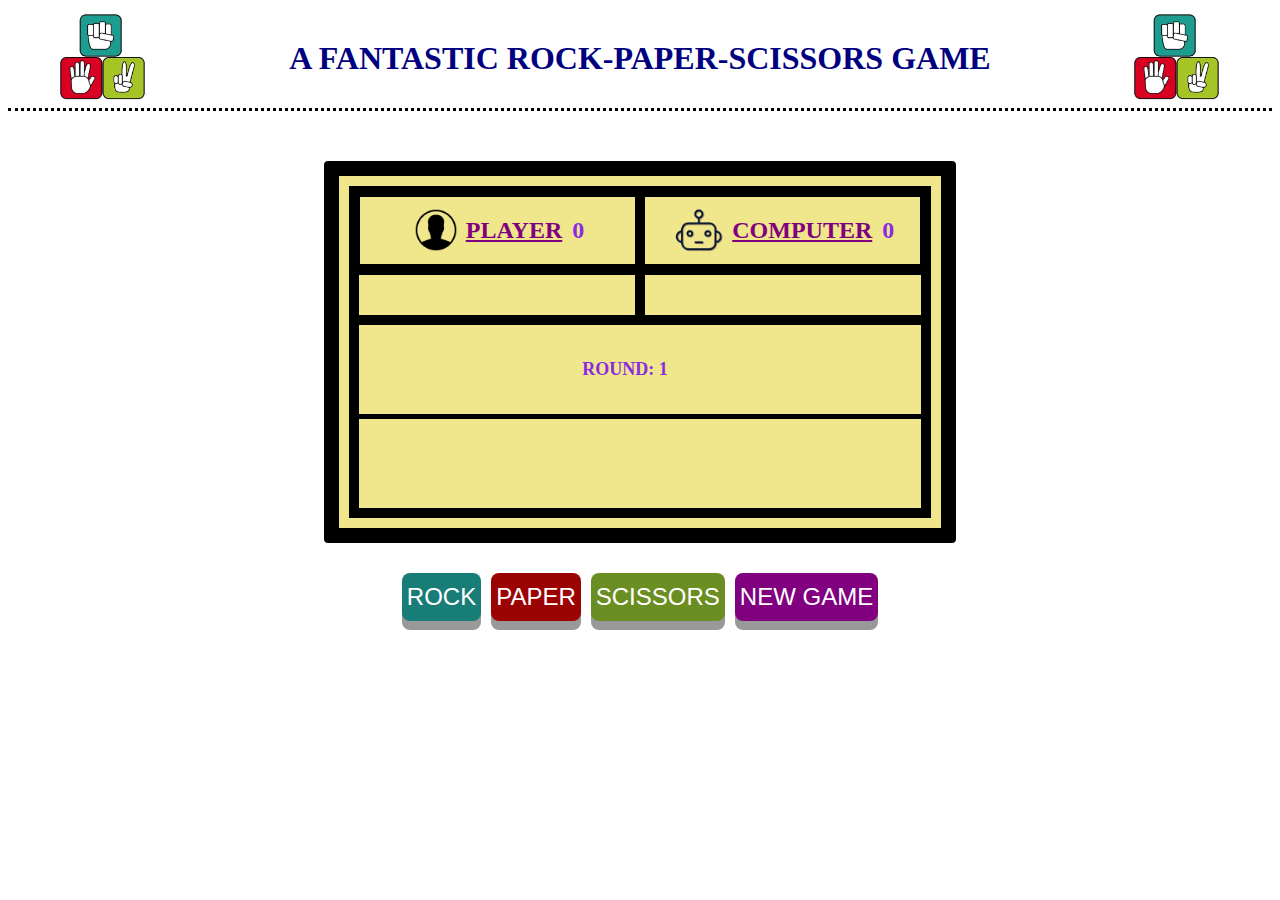
<file: index.html>
<!DOCTYPE html>
<html>

<head>
    <title>ROCK-PAPER-SCISSORS</title>
    <!--Import CSS-->
    <link rel="stylesheet" type="text/css" href="gameStyle.css">
</head>

<body>
    <!--Banner content-->
    <div id="banner-box">
        <div id="logo-box">
            <img id="banner-logo" src="images/rock-paper-scissors-icon.jpeg" alt="Rock-Paper-Scissors-logo">
        </div>
        <div id="banner-text-box">
            <h1 id="banner-text">A FANTASTIC ROCK-PAPER-SCISSORS GAME</h1>
        </div>
        <div id="logo-box">
            <img id="banner-logo" src="images/rock-paper-scissors-icon.jpeg" alt="Rock-Paper-Scissors-logo">
        </div>
    </div>
    <!--Main content-->
    <div id="content">
        <!--Game output section-->
        <div id="game-window">
            <!--Top row of game-window-->
            <div id="title-container">
                <!--Inner title content-->
                <div id="player-box" class="title-boxes">
                    <div class="icon-box">
                        <img id="player-icon" class="icons" src="images/human-icon.png" alt="Player's icon">
                    </div>
                    <h2 id="player-title" class="titles">PLAYER</h2>
                    <h3 id="player-score" class="scores">0</h3>
                </div>
                <div id="computer-box" class="title-boxes">
                    <div class="icon-box">
                        <img id="computer-icon" class="icons" src="images/computer-icon.png" alt="player's icon">
                    </div>
                    <h2 id="computer-title" class="titles">COMPUTER</h2>
                    <h3 id="computer-score" class="scores">0</h3>
                </div>
            </div>
            <!--Middle row of game-window-->
            <div id="game-container">
                <!--GAME CONTENTS-->
                <div id="player-side" class="game-ports">
                    <p id="player-text" class="roll-text"></p>
                </div>
                <div id="computer-side" class="game-ports">
                    <p id="computer-text" class="roll-text"></p>
                </div>
            </div>
            <!--Bottom row of game-window-->
            <div id="result-box">
                <!-- Top section of result box-->
                <div id="results-top" class="result-style">
                    <p id="current-round" class="result-style">ROUND: 
                        <span id="round-number" class="result-style">1</span>
                    </p>
                    <p id ="round-winner" name="" style="color: purple;" class="result-style"></p>
                </div>
                <!-- Bottom section of result box-->
                <div id="results-bottom">
                    <p id="result-text" class="result-style"></p>
                    <p id="imminent-win" class="result-style"></p>
                </div>
            </div>
        </div>
        <!-- Button box-->
        <div id="buttons-box">
            <button name="Rock" id="rock-btn" class="buttons">ROCK</button>
            <button name="Paper" id="paper-btn" class="buttons">PAPER</button>
            <button name="Scissors" id="scissors-btn" class="buttons">SCISSORS</button>
            <button id="newgame-btn" class="buttons">NEW GAME</button>

        </div>
    </div>

</body>
<!--Import game code-->
<script type="text/javascript" src="gameCode.js"> </script>

</html>
</file>
<file: gameStyle.css>
/* Style all elements */
* {
    box-sizing: border-box;
}

/* Style the banner container */
#banner-box {
    display: flex;
    justify-content: center;
    align-content: flex-end;
    border-bottom: dotted 3px;
    border-bottom-style: black;
    margin-bottom: 30px;
}

/* Style the container of game logo */
#logo-box {
    flex-grow: 1;
    display: flex;
    justify-content: center;
    align-items: center;
}

/* Style the game logo */
#banner-logo {
    max-width: 100%;
    height: 100px;
}

/* Style banner text box */
#banner-text-box {
    flex-grow: 2;
    display: flex;
    justify-content: center;
    align-items: center;
}

/* Page title */
#banner-text {
    color: navy;
    text-align: center;
}

/* Main content container */
#content {
    display: flex;
    flex-direction: column;
    justify-content: center;
    align-items: center;
    position: relative;
    margin: auto;
    width: 100%;
    height: 500px;

}

/* Style the game viewport background */
#game-window {
    margin: 20px;
    margin-bottom: 10px;
    display: flex;
    flex-grow: 2;
    flex-direction: column;
    justify-content: center;
    width: 50%;
    height: 400px;
    border: solid 15px black;
    border-radius: 4px;
    background-color: khaki;
    padding: 10px;
}

/* Style the top row of game window */
#title-container {
    display: flex;

    justify-content: center;
    border: solid 10px black;
    border-bottom: 5px;
}

/* Style the title-boxes */
.title-boxes {
    flex-grow: 1;
    display: flex;
    justify-content: center;
    align-items: center;
    border: solid 1px;
}

/* Style the icon boxes */
.icon-box {
    display: flex;
    flex-shrink: 1;

}

/* Style the icons */
.icons {
    flex-shrink: inherit;
    height: 50px;
    margin: 0 5px;
}

/* Style the title text in game window */
.titles {
    color: purple;
    text-decoration: underline;
}   

/* Style player title box */
#player-box {
    display: flex;
    flex-shrink: 1;
    border-right: solid 5px;
    width: 50%;
}

/* Style computer title box */
#computer-box {
    display: flex;
    flex-shrink: 1;
    border-left: solid 5px;
    width: 50%;
}

/* Style the scores in title container */
.scores {
    color: blueviolet;
    font-size: 24px;
    margin: 0 5px;
    padding-left: 5px;
}

/* Style the inner portion of game viewport */
#game-container {
    display: flex;
    border: solid 10px black;
}

/* Style the left and right sides of game window */
.game-ports {
    display: flex;
    flex-grow: 1;
    justify-content: center;
    align-items: center;
    text-align: center;
    font-size: 20px;

}

/* Style the player side of game-container */
#player-side {
    width: 50%;
    border-right: solid 5px;
}

/* Style computer side of game-container */
#computer-side {
    width: 50%;
    border-left: solid 5px;
}

.roll-text {
    color: purple;
    font-size: 20px;
    font-weight: bold;
    text-transform: uppercase;
}

/* Style the bottom row of game window */
#result-box {
    display: flex;
    flex-direction: column;
    flex: 1 2 auto;
    border: solid 10px black;
    border-top: 2px;
    align-items: center;
    justify-content: flex-start;
}

/* Style top section of result-box */
#results-top {
    display: flex;
    flex: 1 1;
    align-items: center;
    border-bottom: solid 5px black;
    justify-content: center;
    width: 100%;
}

/* Style top section of result-box */
#results-bottom {
    display: flex;
    flex-direction: column;
    flex-wrap: wrap;
    flex: 1 1;
    align-items: center;
    justify-content: center;
    width: 100%;
}

/* Style the result box text */
.result-style {
    color: blueviolet;
    font-size: 18px;
    font-weight: bold;
    text-transform: uppercase;
}

/* Style text of current round */
#current-round  {
    justify-self: flex-start;
}

/* Style text of round winner */
#round-winner {
    justify-self: flex-end;
    padding-left: 30px;
    
}

/* Button container */
#buttons-box {
    display: flex;
    flex-direction: row;
    width: 100%;
    padding: 20px;
    justify-content: center;
    align-items: flex-end;
    
}

/* Style the game buttons */
.buttons {
    margin: 0 5px;
    border-radius: 8px;
    font-size: 24px;
    cursor: pointer;
    border: none;
    outline: none;
    box-shadow: 0 9px #999;
    color: white;
    padding: 10px 5px;
}

/* Style the rock button */
#rock-btn {
    background-color: rgb(24, 124, 119);
}

/* Style the paper button */
#paper-btn {
    background-color: rgb(155, 3, 3);
}

/* Style the scissors button */
#scissors-btn {
    background-color: olivedrab;
}

/* Style the new game button */
#newgame-btn {
    background-color: purple;
}

/* Rock hover  */
#rock-btn:hover {
    background-color: rgb(30, 155, 148);
}

/* Paper hover */
#paper-btn:hover {
    background-color: rgb(255, 0, 0);
}

/* Scissors hover */
#scissors-btn:hover {
    background-color: rgba(0, 128, 0.712);
}

/* New game hover */
#newgame-btn:hover {
    background-color: rgb(172, 0, 172);
}

/* Effect when button pressed */
.buttons:active {
    background-color: gray;
    box-shadow: 0 5px #666;
    transform: translateY(4px);
}
</file>
